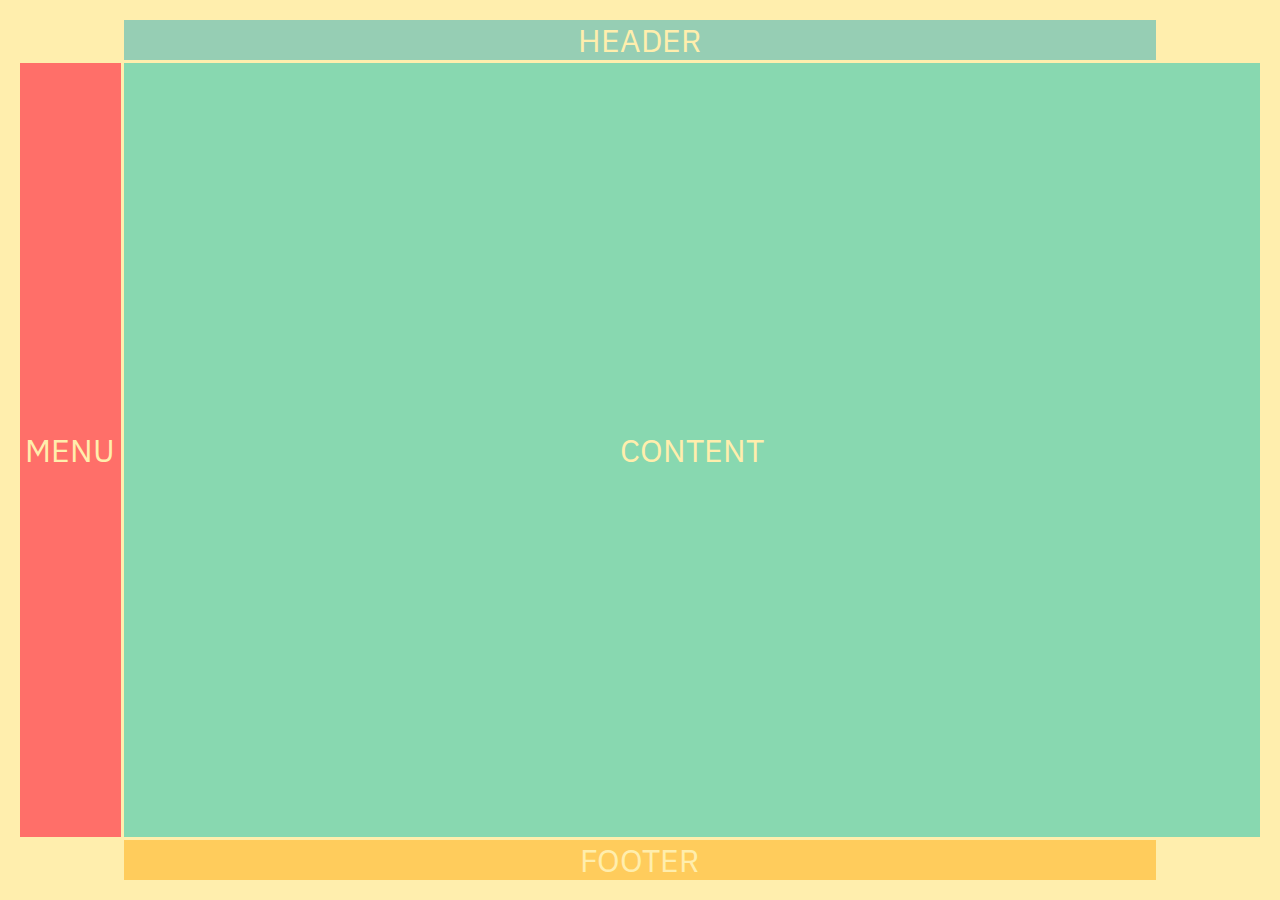
<file: index.html>
<html>
  <head>
    <link href="https://fonts.googleapis.com/css?family=IBM+Plex+Sans" rel="stylesheet">
    <link rel="stylesheet" href="index.css">
    <link rel="stylesheet" href="basic.css">
  </head>
  <body>
    <div class="container">
      <div class="header">HEADER</div>
      <div class="menu">MENU</div>
      <div class="content">CONTENT</div>
      <div class="footer">FOOTER</div>
    </div>
  </body>
</html>
</file>
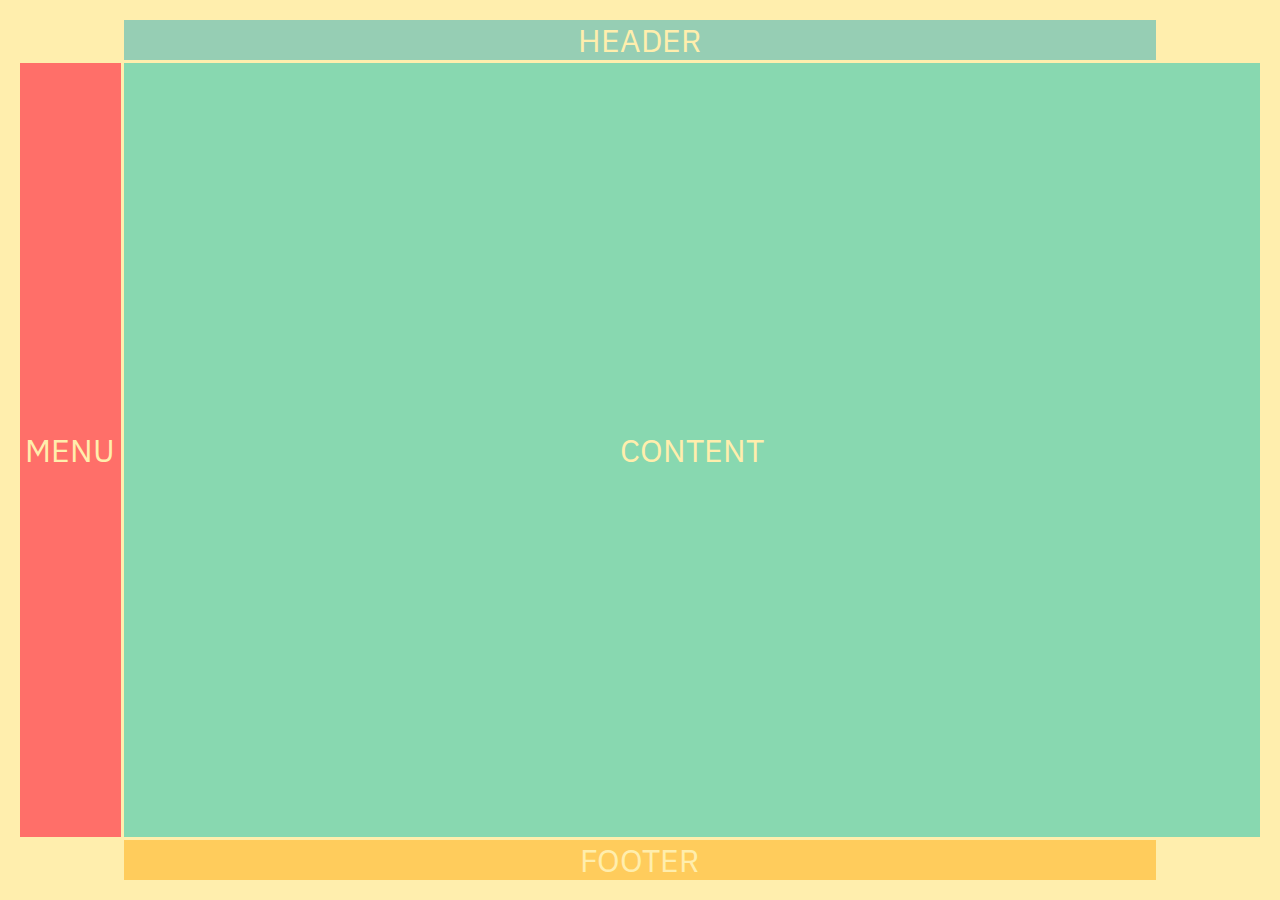
<file: part1/index.html>
<html>
  <head>
    <link href="https://fonts.googleapis.com/css?family=IBM+Plex+Sans" rel="stylesheet">
    <link rel="stylesheet" href="index.css">
    <link rel="stylesheet" href="../basic.css">
  </head>
  <body>
    <div class="container">
      <div class="header">HEADER</div>
      <div class="menu">MENU</div>
      <div class="content">CONTENT</div>
      <div class="footer">FOOTER</div>
    </div>
  </body>
</html>
</file>
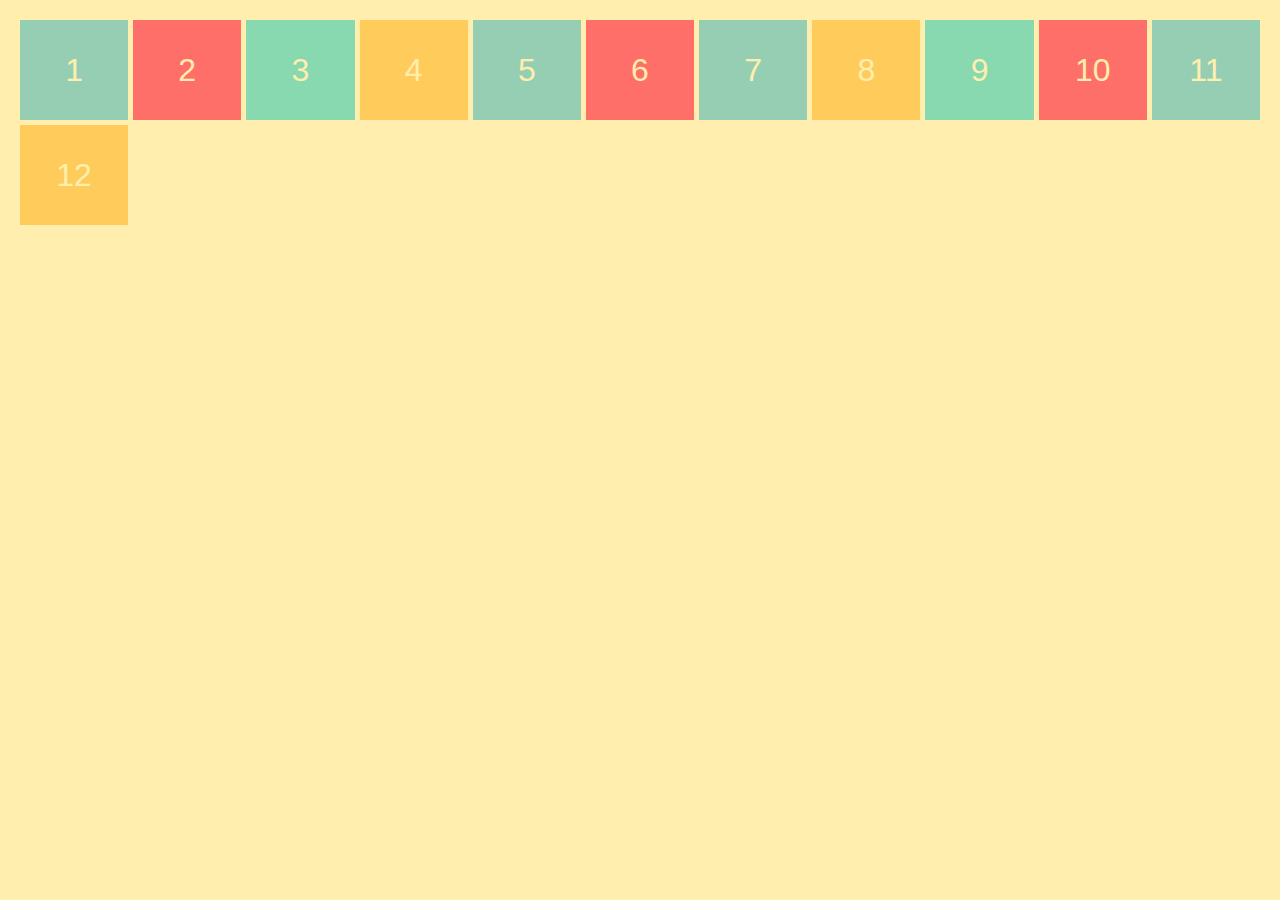
<file: part2/index.html>
<html>

<head>
  <link rel="stylesheet" href="index.css">
  <link rel="stylesheet" href="../basic.css">

</head>

<body>
  <div class="container">
    <div>1</div>
    <div>2</div>
    <div>3</div>
    <div>4</div>
    <div>5</div>
    <div>6</div>
    <div>7</div>
    <div>8</div>
    <div>9</div>
    <div>10</div>
    <div>11</div>
    <div>12</div>
  </div>
</body>

</html>
</file>
<file: index.css>
.container {
  height: 100%;
  display: grid;
  grid-gap: 3px;
  grid-template-columns: repeat(12, 1fr);
  grid-template-rows: 40px auto 40px;
  grid-template-areas:
    ". h h h h h h h h h h ."
    "m c c c c c c c c c c c"
    ". f f f f f f f f f f .";
}

.header {
  /* grid-column: 1 / -1; */
  grid-area: h;
}

.menu {
  /* grid-row: 1 / -1; */
  grid-area: m;
}

.content {
  /* grid-column: 2 / -1; */
  grid-area: c;
}

.footer {
  /* grid-column: 1 / -1; */
  grid-area: f;
}
</file>
<file: basic.css>
.container > div {
  display: flex;
  justify-content: center;
  align-items: center;
  font-size: 2em;
  font-family: 'IBM Plex Sans', sans-serif;
  color: #ffeead;
}

html, body {
  background-color: #ffeead;
  margin: 10px;
}

.container > div:nth-child(1n) {
  background-color: #96ceb4;	
}

.container > div:nth-child(3n) {
  background-color: #88d8b0;
}

.container > div:nth-child(2n) {
  background-color: #ff6f69;
}

.container > div:nth-child(4n) {
  background-color: #ffcc5c;
}
</file>
<file: part1/index.css>
.container {
  height: 100%;
  display: grid;
  grid-gap: 3px;
  grid-template-columns: repeat(12, 1fr);
  grid-template-rows: 40px auto 40px;
  grid-template-areas:
    ". h h h h h h h h h h ."
    "m c c c c c c c c c c c"
    ". f f f f f f f f f f .";
}

.header {
  /* grid-column: 1 / -1; */
  grid-area: h;
}

.menu {
  /* grid-row: 1 / -1; */
  grid-area: m;
}

.content {
  /* grid-column: 2 / -1; */
  grid-area: c;
}

.footer {
  /* grid-column: 1 / -1; */
  grid-area: f;
}
</file>
<file: part2/index.css>
.container {
    display: grid;
    grid-gap: 5px;
    grid-template-columns: repeat(auto-fit, minmax(100px, 1fr));
    grid-auto-rows: 100px;
}
</file>
